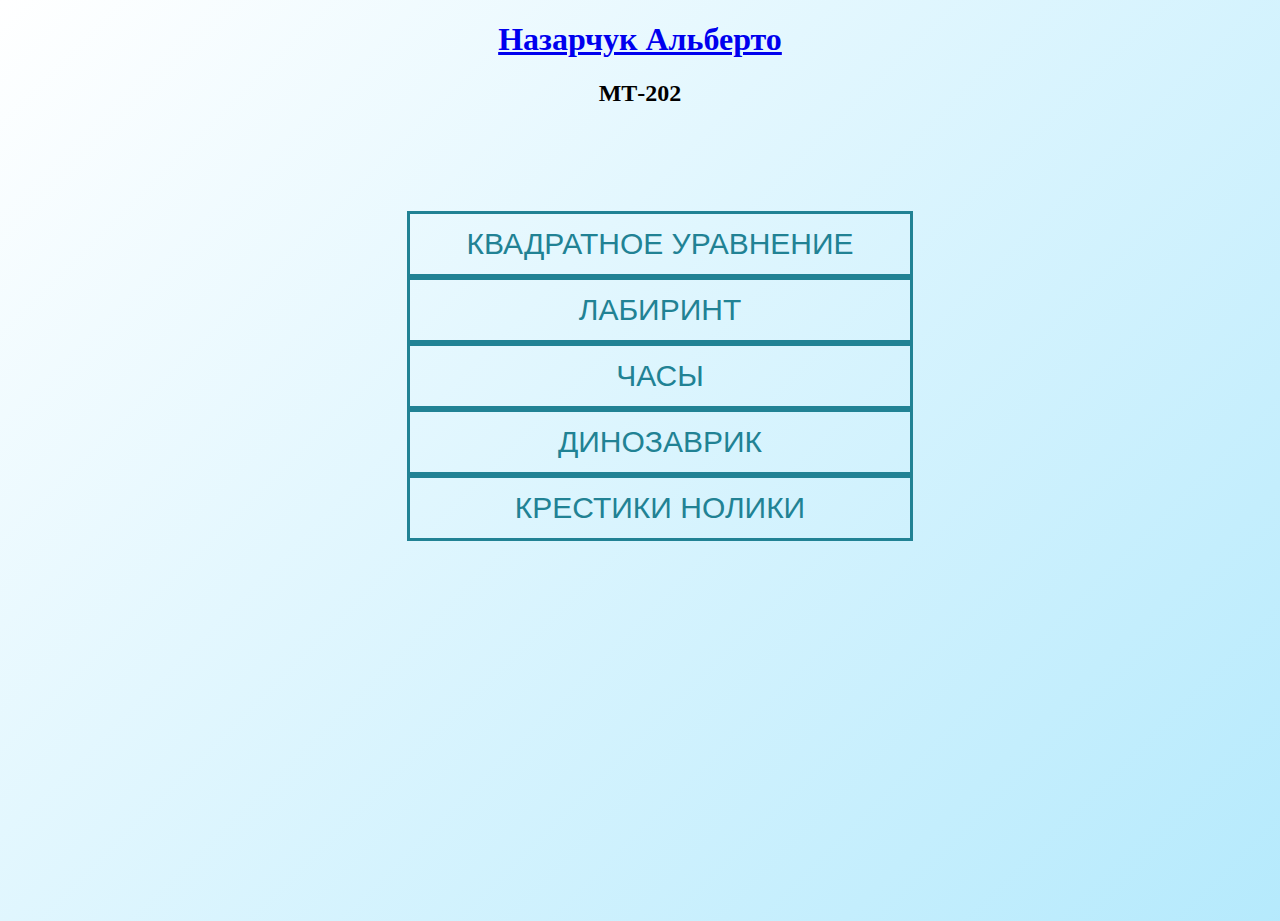
<file: index.html>
<!DOCTYPE html>
<html lang="en">
<head>
    <meta charset="UTF-8">
    <link rel="stylesheet" type="text/css" href="style.css">
    <title>Alberto</title>
	
   <style>
   li {
    list-style-type: none; 
   }
   
  </style>
   
</head>
<body>
<h1 align="center"> <a href="https://vk.com/mr_razved"> Назарчук Альберто<a></h1>
<h2 align="center"> МТ-202 </h2>

<ul class="dws">

	<li> <a href="https://MrRazved.github.io/lab1/" class="butt">Квадратное уравнение</a> </li>
	<li> <a href="https://MrRazved.github.io/lab2/" class="butt">Лабиринт</a> </li>
	<li> <a href="https://MrRazved.github.io/lab3/" class="butt">Часы</a> </li>
	<li> <a href="https://MrRazved.github.io/lab4/" class="butt">Динозаврик</a> </li>
	<li> <a href="https://MrRazved.github.io/lab5/" class="butt">Крестики Нолики</a> </li>
		</ul>
</div>

</body>
</html>
</file>
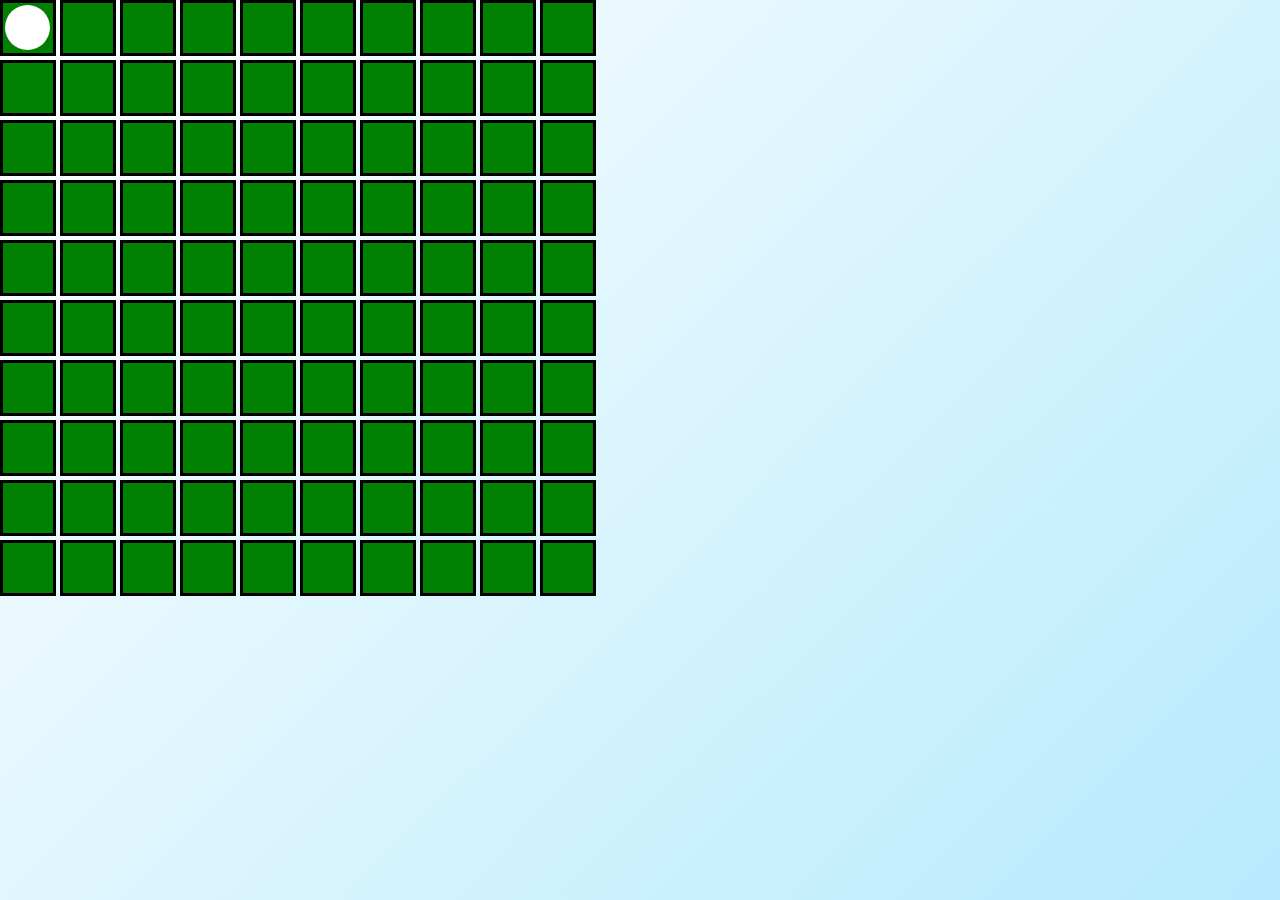
<file: lab2/index.html>
<!DOCTYPE html>
<html lang="ru">
<head>
	<title>Peshka</title>
	<meta charset="utf-8">
	<link rel="stylesheet" type="text/css" href="style.css">
</head>
<body>
	<div class="wrap">
		<div class="ball"></div>
	<div class="row">
		<div class="cell"></div>
		<div class="cell"></div>
		<div class="cell"></div>
		<div class="cell"></div>
		<div class="cell"></div>
		<div class="cell"></div>
		<div class="cell"></div>
		<div class="cell"></div>
		<div class="cell"></div>
		<div class="cell"></div>
	</div>
	<div class="row">
		<div class="cell"></div>
		<div class="cell"></div>
		<div class="cell"></div>
		<div class="cell"></div>
		<div class="cell"></div>
		<div class="cell"></div>
		<div class="cell"></div>
		<div class="cell"></div>
		<div class="cell"></div>
		<div class="cell"></div>
	</div>
	<div class="row">
		<div class="cell"></div>
		<div class="cell"></div>
		<div class="cell"></div>
		<div class="cell"></div>
		<div class="cell"></div>
		<div class="cell"></div>
		<div class="cell"></div>
		<div class="cell"></div>
		<div class="cell"></div>
		<div class="cell"></div>
	</div>
	<div class="row">
		<div class="cell"></div>
		<div class="cell"></div>
		<div class="cell"></div>
		<div class="cell"></div>
		<div class="cell"></div>
		<div class="cell"></div>
		<div class="cell"></div>
		<div class="cell"></div>
		<div class="cell"></div>
		<div class="cell"></div>
	</div>
	<div class="row">
		<div class="cell"></div>
		<div class="cell"></div>
		<div class="cell"></div>
		<div class="cell"></div>
		<div class="cell"></div>
		<div class="cell"></div>
		<div class="cell"></div>
		<div class="cell"></div>
		<div class="cell"></div>
		<div class="cell"></div>
	</div>
	<div class="row">
		<div class="cell"></div>
		<div class="cell"></div>
		<div class="cell"></div>
		<div class="cell"></div>
		<div class="cell"></div>
		<div class="cell"></div>
		<div class="cell"></div>
		<div class="cell"></div>
		<div class="cell"></div>
		<div class="cell"></div>
	</div>
	<div class="row">
		<div class="cell"></div>
		<div class="cell"></div>
		<div class="cell"></div>
		<div class="cell"></div>
		<div class="cell"></div>
		<div class="cell"></div>
		<div class="cell"></div>
		<div class="cell"></div>
		<div class="cell"></div>
		<div class="cell"></div>
	</div>
	<div class="row">
		<div class="cell"></div>
		<div class="cell"></div>
		<div class="cell"></div>
		<div class="cell"></div>
		<div class="cell"></div>
		<div class="cell"></div>
		<div class="cell"></div>
		<div class="cell"></div>
		<div class="cell"></div>
		<div class="cell"></div>
	</div>
	<div class="row">
		<div class="cell"></div>
		<div class="cell"></div>
		<div class="cell"></div>
		<div class="cell"></div>
		<div class="cell"></div>
		<div class="cell"></div>
		<div class="cell"></div>
		<div class="cell"></div>
		<div class="cell"></div>
		<div class="cell"></div>
	</div>
	<div class="row">
		<div class="cell"></div>
		<div class="cell"></div>
		<div class="cell"></div>
		<div class="cell"></div>
		<div class="cell"></div>
		<div class="cell"></div>
		<div class="cell"></div>
		<div class="cell"></div>
		<div class="cell"></div>
		<div class="cell"></div>
	</div>
	</div>
<script type="text/javascript" src="app.js"></script>
</body>
</html>
</file>
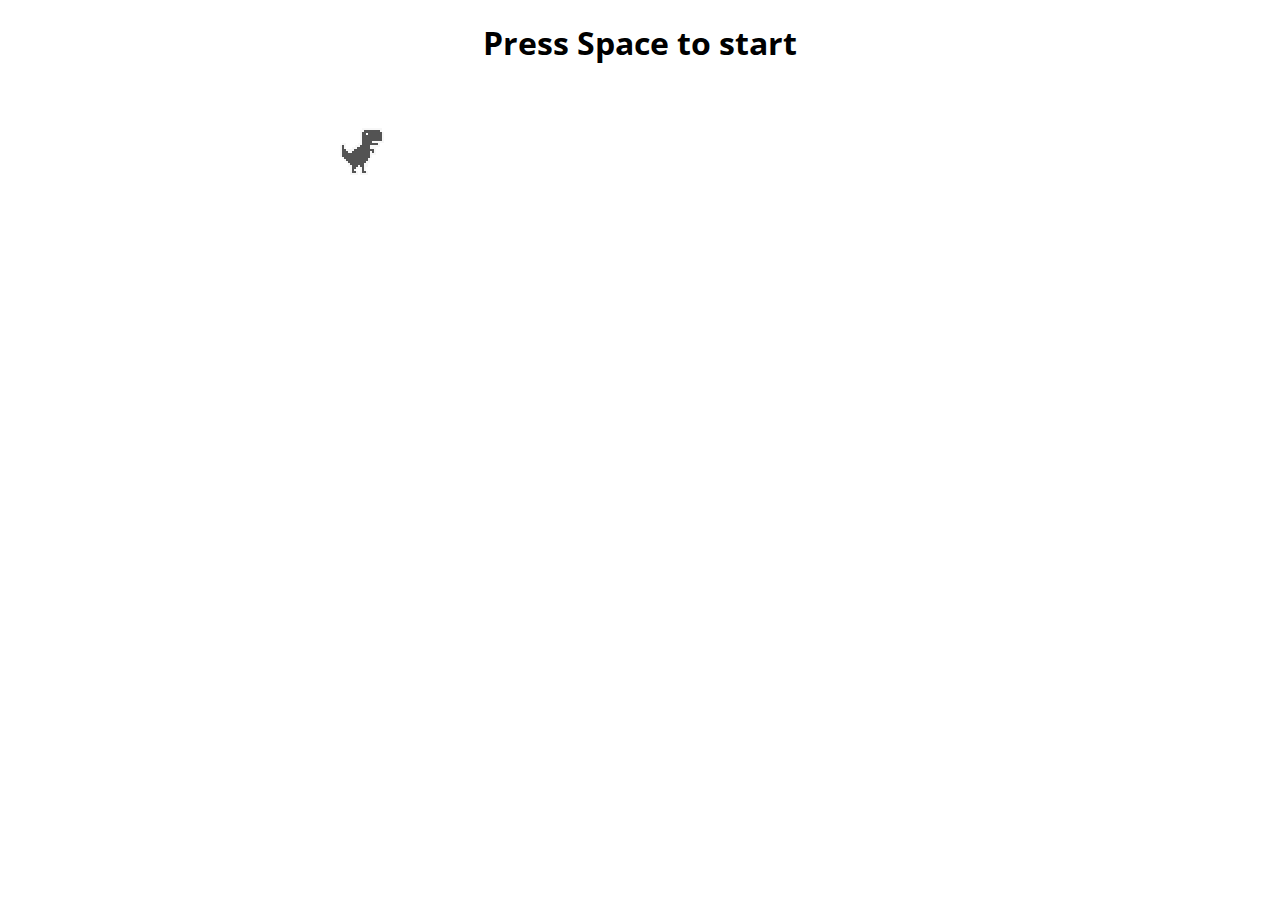
<file: lab4/index.html>
<!doctype html>
<html>

<head>
    <meta charset="utf-8">
    <meta name="viewport" content="width=device-width, initial-scale=1.0,maximum-scale=1.0, user-scalable=no">
    <title >chrome easter egg: t-rex runner</title>
    <link rel="stylesheet" href="index.css">
    <link href="https://fonts.googleapis.com/css?family=Open+Sans" rel="stylesheet"> 
    <script src="index.js"></script>
</head>

<body id="t" class="offline">
    <div id="messageBox" class="sendmessage">
         <h1 style="text-align: center;font-family: 'Open Sans', sans-serif;">Press Space to start</h1>
         <div class="niokbutton" onclick="okbuttonsend()"></div>
    </div>
    <div id="main-frame-error" class="interstitial-wrapper">
        <div id="main-content">
            <div class="icon icon-offline" alt=""></div>
        </div>
        <div id="offline-resources">
            <img id="offline-resources-1x" src="assets/default_100_percent/100-offline-sprite.png">
            <img id="offline-resources-2x" src="assets/default_200_percent/200-offline-sprite.png">
            <template id="audio-resources">
                <audio id="offline-sound-press" src="[data-uri]"></audio>
                <audio id="offline-sound-hit" src="[data-uri]"></audio>
                <audio id="offline-sound-reached" src="[data-uri]"></audio>
            </template>
        </div>
    </div>
</body>

<script>
    document.onkeydown = function(evt) {
    evt = evt || window.event;
    if (evt.keyCode == 32) {
        var box = document.getElementById("messageBox");
        box.style.visibility="hidden";
    }
};
</script>
    
</html>
</file>
<file: style.css>
html, body {
    height: 100%;
	
}

body {
    margin: 0;

    background: linear-gradient(-45deg, #2980B9, #6DD5FA, #FFFFFF);
    background-size: 400% 400%;
    animation: gradient 10s ease infinite;

}


@keyframes gradient {
    0% {
        background-position: 0 50%;
    }
    50% {
        background-position: 100% 50%;
    }
    100% {
        background-position: 0 50%;
    }
	
	
}

.dws {
 position: absolute;
 top: 40%;
 left: 50%;
 transform: translate(-50%, -50%);
}
.butt {
 border: 3px solid #218294;
 font-size: 30px;
 color: #218294;
 text-decoration: none;
 text-transform: uppercase;
 width: 500px;
 height: 60px;
 display: block;
 text-align: center;
 line-height: 60px;
 font-family: Arial, sans-serif;
 position: relative;
 transition: .5s;
 overflow: hidden;
}
.butt::before,
.butt::after {
 position: absolute;
 content: '';
 width: 100%;
 height: 100%;
 background: #218294;
 top: 0;
 left: -100%;
 opacity: .5;
 transition: .3s;
 z-index: -1;
}
.butt::after {
 opacity: 1;
 transition-delay: .2s;
}
.butt:hover {
 color: #fff;
}
.butt:hover::before,
.butt:hover::after {
 left: 0;
}
</file>
<file: lab2/style.css>
html, body {
    height: 100%;
	
}

body {
    margin: 0;

    background: linear-gradient(-45deg, #2980B9, #6DD5FA, #FFFFFF);
    background-size: 400% 400%;
    animation: gradient 10s ease infinite;

}


@keyframes gradient {
    0% {
        background-position: 0 50%;
    }
    50% {
        background-position: 100% 50%;
    }
    100% {
        background-position: 0 50%;
    }
	
	
}

.dws {
 position: absolute;
 top: 40%;
 left: 50%;
 transform: translate(-50%, -50%);
}

.cell
{
	
	border: 3px solid black;
	width: 50px;
	height: 50px;
	display: inline-table;
	background-color: green;
}
.ball
{
	width: 45px;
	height: 45px;
	border-radius: 70%;
	background-color: white;
	position: absolute;
	top: 5px;
	left: 5px;
	
}
.wrap
{
	position: relative;
}
</file>
<file: lab4/index.css>
/* Copyright 2013 The Chromium Authors. All rights reserved.
 * Use of this source code is governed by a BSD-style license that can be
 * found in the LICENSE file. */

html, body {
  padding: 0;
  margin: 0;
  width: 100%;
  height: 100%;
}

.icon {
  -webkit-user-select: none;
  user-select: none;
  display: inline-block;
}

.icon-offline {
  content: -webkit-image-set( url(assets/default_100_percent/100-error-offline.png) 1x, url(assets/default_200_percent/200-error-offline.png) 2x);
  position: relative;
}

.hidden {
  display: none;
}


/* Offline page */

.offline .interstitial-wrapper {
  color: #2b2b2b;
  font-size: 1em;
  line-height: 1.55;
  margin: 0 auto;
  max-width: 600px;
  padding-top: 100px;
  width: 100%;
}

.offline .runner-container {
  height: 150px;
  max-width: 600px;
  overflow: hidden;
  position: absolute;
  top: 35px;
  width: 44px;
}

.offline .runner-canvas {
  height: 150px;
  max-width: 600px;
  opacity: 1;
  overflow: hidden;
  position: absolute;
  top: 0;
  z-index: 2;
}

.offline .controller {
  background: rgba(247, 247, 247, .1);
  height: 100vh;
  left: 0;
  position: absolute;
  top: 0;
  width: 100vw;
  z-index: 1;
}

#offline-resources {
  display: none;
}

@media (max-width: 420px) {
  .suggested-left > #control-buttons, .suggested-right > #control-buttons {
    float: none;
  }
  .snackbar {
    left: 0;
    bottom: 0;
    width: 100%;
    border-radius: 0;
  }
}

@media (max-height: 350px) {
  h1 {
    margin: 0 0 15px;
  }
  .icon-offline {
    margin: 0 0 10px;
  }
  .interstitial-wrapper {
    margin-top: 5%;
  }
  .nav-wrapper {
    margin-top: 30px;
  }
}

@media (min-width: 600px) and (max-width: 736px) and (orientation: landscape) {
  .offline .interstitial-wrapper {
    margin-left: 0;
    margin-right: 0;
  }
}

@media (min-width: 420px) and (max-width: 736px) and (min-height: 240px) and (max-height: 420px) and (orientation:landscape) {
  .interstitial-wrapper {
    margin-bottom: 100px;
  }
}

@media (min-height: 240px) and (orientation: landscape) {
  .offline .interstitial-wrapper {
    margin-bottom: 90px;
  }
  .icon-offline {
    margin-bottom: 20px;
  }
}

@media (max-height: 320px) and (orientation: landscape) {
  .icon-offline {
    margin-bottom: 0;
  }
  .offline .runner-container {
    top: 10px;
  }
}

@media (max-width: 240px) {
  .interstitial-wrapper {
    overflow: inherit;
    padding: 0 8px;
  }
}
</file>
